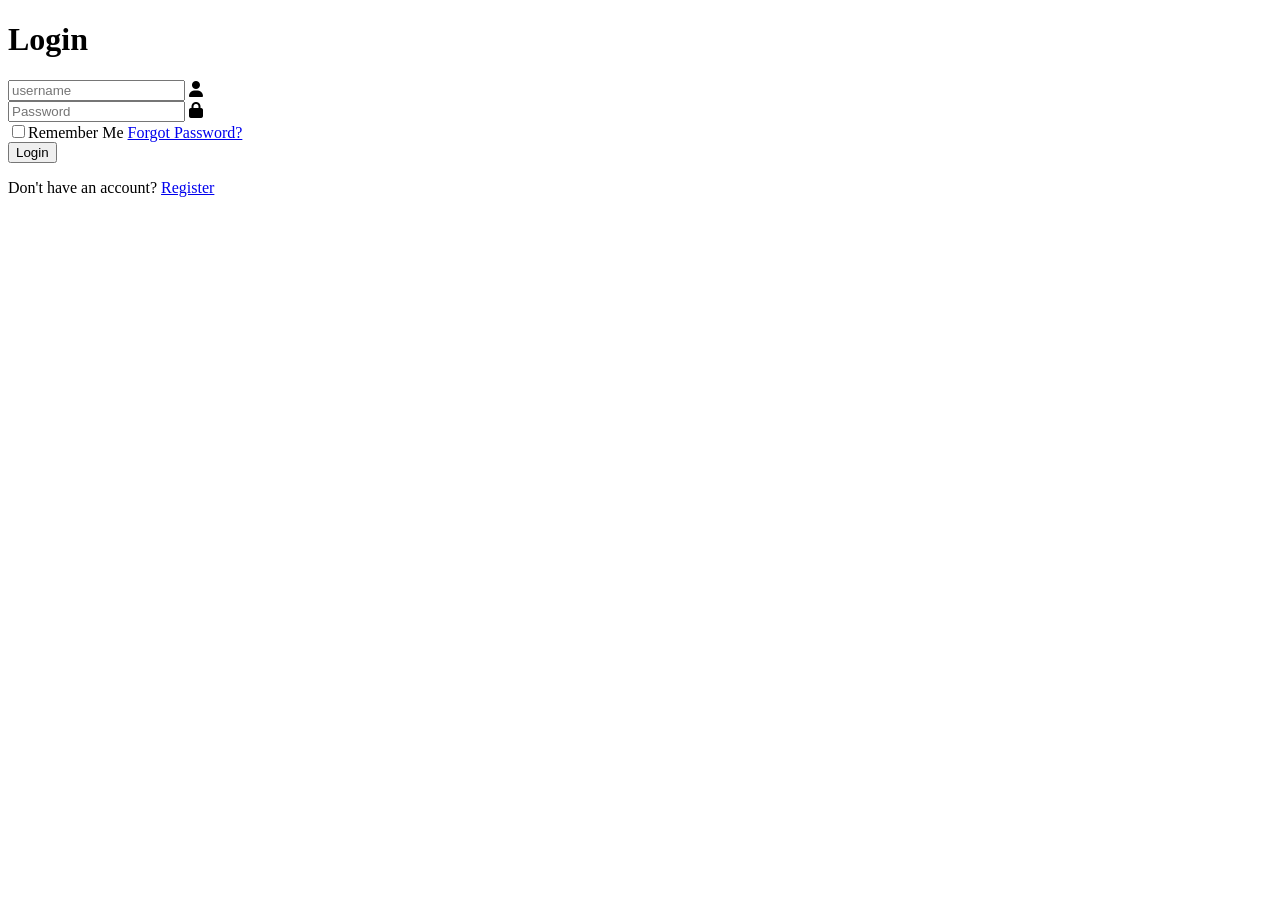
<file: src/templates/login.html>
<!DOCTYPE html>
<html lang="en">

<head>
    <meta charset="UTF-8">
    <meta http-equiv="X-UA-Compatible" content="IE-edge">
    <meta name="viewport" content="width=device-width, initial-scale=1.0">
    <title>Login Form</title>
    <link rel="stylesheet" href="https://cdnjs.cloudflare.com/ajax/libs/font-awesome/6.4.2/css/all.min.css">
</head>

<body>
    <div class="wrapper">
        <form id="loginForm">
            <h1>Login</h1>
            <div class="input-box">
                <input type="text" name="username" placeholder="username" required>
                <i class="fa-solid fa-user"></i>
            </div>
            <div class="input-box">
                <input type="password" name="password" placeholder="Password" required>
                <i class="fa-solid fa-lock"></i>
            </div>

            <div class="remember-forgot">
                <label><input type="checkbox">Remember Me</label>
                <a href="#">Forgot Password?</a>
            </div>

            <button type="submit" class="btn">Login</button>

            <div class="registration-link">
                <p>Don't have an account? <a href="./registrasi.html">Register</a></p>
            </div>
        </form>
    </div>

</body>

</html>
</file>
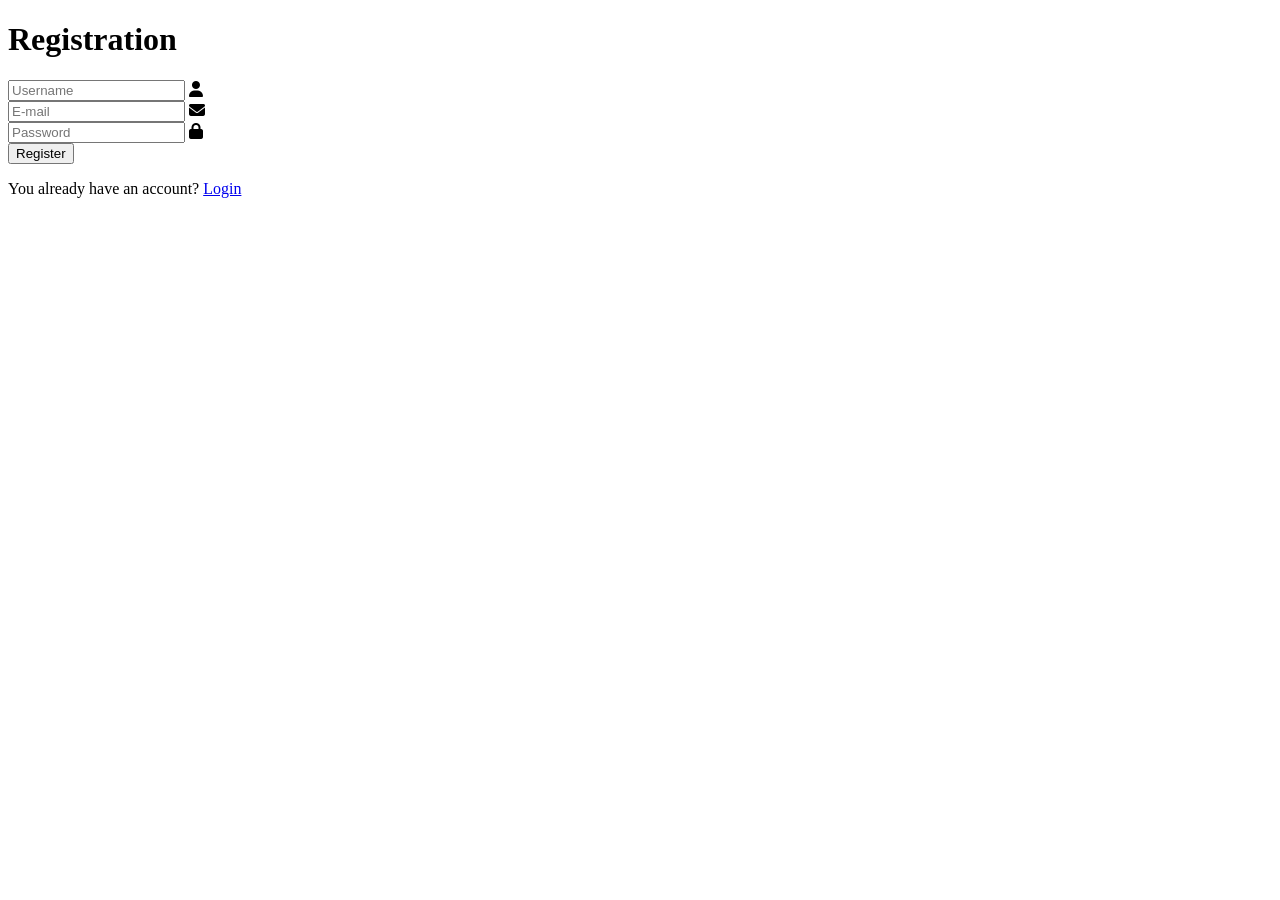
<file: src/templates/registrasi.html>
<!DOCTYPE html>
<html lang="en">

<head>
    <meta charset="UTF-8">
    <meta http-equiv="X-UA-Compatible" content="IE-edge">
    <meta name="viewport" content="width=device-width, initial-scale=1.0">
    <title>Registration Form</title>
    <link rel="stylesheet" href="https://cdnjs.cloudflare.com/ajax/libs/font-awesome/6.4.2/css/all.min.css">
</head>

<body>
    <div class="wrapper">
        <form id="registrasiForm">
            <h1>Registration</h1>
            <div class="input-box">
                <input type="text" name="username" placeholder="Username" required>
                <i class="fa-solid fa-user"></i>
            </div>
            <div class="input-box">
                <input type="email" name="email" placeholder="E-mail" required>
                <i class="fa-solid fa-envelope"></i>
            </div>
            <div class="input-box">
                <input type="password" name="password" placeholder="Password" required>
                <i class="fa-solid fa-lock"></i>
            </div>


            <button type="submit" class="btn">Register</button>

            <div class="registration-link">
                <p>You already have an account? <a href="./login.html">Login</a></p>
            </div>
        </form>
    </div>

</body>

</html>
</file>
